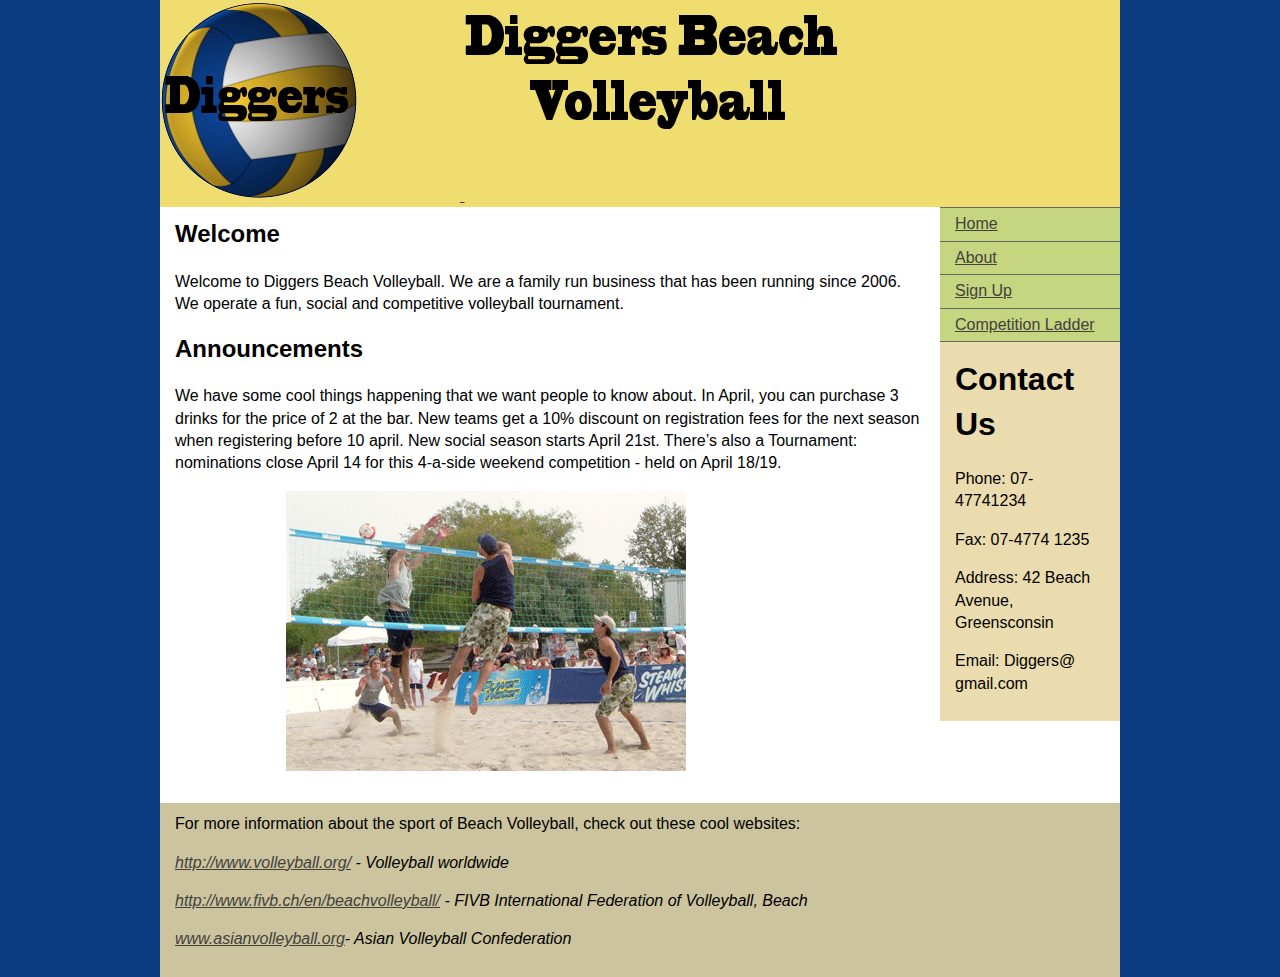
<file: index.html>
<!doctype html>
<html>
<head>
<meta charset="utf-8">
<title>Untitled Document</title>
<style type="text/css">
<!--
body {
	font: 100%/1.4 Verdana, Arial, Helvetica, sans-serif;
	background-color: #42413C;
	margin: 0;
	padding: 0;
	color: #000;
}
/* ~~ Element/tag selectors ~~ */
ul, ol, dl { /* Due to variations between browsers, it's best practices to zero padding and margin on lists. For consistency, you can either specify the amounts you want here, or on the list items (LI, DT, DD) they contain. Remember that what you do here will cascade to the .nav list unless you write a more specific selector. */
	padding: 0;
	margin: 0;
}
h1, h2, h3, h4, h5, h6, p {
	margin-top: 0;	 /* removing the top margin gets around an issue where margins can escape from their containing block. The remaining bottom margin will hold it away from any elements that follow. */
	padding-right: 15px;
	padding-left: 15px; /* adding the padding to the sides of the elements within the blocks, instead of the block elements themselves, gets rid of any box model math. A nested block with side padding can also be used as an alternate method. */
}
a img { /* this selector removes the default blue border displayed in some browsers around an image when it is surrounded by a link */
	border: none;
}
/* ~~ Styling for your site's links must remain in this order - including the group of selectors that create the hover effect. ~~ */
a:link {
	color: #42413C;
	text-decoration: underline; /* unless you style your links to look extremely unique, it's best to provide underlines for quick visual identification */
}
a:visited {
	color: #6E6C64;
	text-decoration: underline;
}
a:hover, a:active, a:focus { /* this group of selectors will give a keyboard navigator the same hover experience as the person using a mouse. */
	text-decoration: none;
}
/* ~~ This fixed width container surrounds all other blocks ~~ */
.container {
	width: 960px;
	background-color: #FFFFFF;
	margin: 0 auto; /* the auto value on the sides, coupled with the width, centers the layout */
}
/* ~~ The header is not given a width. It will extend the full width of your layout. ~~ */
header {
	background-color: #ADB96E;
}
/* ~~ These are the columns for the layout. ~~ 

1) Padding is only placed on the top and/or bottom of the block elements. The elements within these blocks have padding on their sides. This saves you from any "box model math". Keep in mind, if you add any side padding or border to the block itself, it will be added to the width you define to create the *total* width. You may also choose to remove the padding on the element in the block element and place a second block element within it with no width and the padding necessary for your design.

2) No margin has been given to the columns since they are all floated. If you must add margin, avoid placing it on the side you're floating toward (for example: a right margin on a block set to float right). Many times, padding can be used instead. For blocks where this rule must be broken, you should add a "display:inline" declaration to the block element's rule to tame a bug where some versions of Internet Explorer double the margin.

3) Since classes can be used multiple times in a document (and an element can also have multiple classes applied), the columns have been assigned class names instead of IDs. For example, two sidebar blocks could be stacked if necessary. These can very easily be changed to IDs if that's your preference, as long as you'll only be using them once per document.

4) If you prefer your nav on the left instead of the right, simply float these columns the opposite direction (all left instead of all right) and they'll render in reverse order. There's no need to move the blocks around in the HTML source.

*/
.sidebar1 {
	float: right;
	width: 180px;
	background-color: #EADCAE;
	padding-bottom: 10px;
}
.content {
	padding: 10px 0;
	width: 780px;
	float: right;
}

/* ~~ This grouped selector gives the lists in the .content area space ~~ */
.content ul, .content ol {
	padding: 0 15px 15px 40px; /* this padding mirrors the right padding in the headings and paragraph rule above. Padding was placed on the bottom for space between other elements on the lists and on the left to create the indention. These may be adjusted as you wish. */
}

/* ~~ The navigation list styles (can be removed if you choose to use a premade flyout menu like Spry) ~~ */
nav ul{
	list-style: none; /* this removes the list marker */
	border-top: 1px solid #666; /* this creates the top border for the links - all others are placed using a bottom border on the LI */
	margin-bottom: 15px; /* this creates the space between the navigation on the content below */
}
nav li {
	border-bottom: 1px solid #666; /* this creates the button separation */
}
nav a, nav a:visited { /* grouping these selectors makes sure that your links retain their button look even after being visited */
	padding: 5px 5px 5px 15px;
	display: block; /* this gives the link block properties causing it to fill the whole LI containing it. This causes the entire area to react to a mouse click. */
	width: 160px;  /*this width makes the entire button clickable for IE6. If you don't need to support IE6, it can be removed. Calculate the proper width by subtracting the padding on this link from the width of your sidebar container. */
	text-decoration: none;
	background-color: #C6D580;
}
nav a:hover, nav a:active, nav a:focus { /* this changes the background and text color for both mouse and keyboard navigators */
	background-color: #ADB96E;
	color: #FFF;
}

/* ~~ The footer ~~ */
footer {
	padding: 10px 0;
	background-color: #CCC49F;
	position: relative;/* this gives IE6 hasLayout to properly clear */
	clear: both; /* this clear property forces the .container to understand where the columns end and contain them */
}

/*HTML 5 support - Sets new HTML 5 tags to display:block so browsers know how to render the tags properly. */
header, section, footer, aside, article, figure {
	display: block;
}
-->
</style>
<link href="wow.css" rel="stylesheet" type="text/css">
<!--[if lt IE 9]>
<script src="http://html5shiv.googlecode.com/svn/trunk/html5.js"></script>
<![endif]--></head>

<body>

<div class="container">
  <header>
    <a href="#"><img src="logo.fw.png" width="300" height="201" alt=""/> <img src="logo3.png" width="374" height="191" alt=""/></a>
  </header>
  <div class="sidebar1">
  <nav>
    <ul>
      <li><a href="index.html">Home</a>
      <li><a href="about.html">About</a>
      <li><a href="signup.html">Sign Up</a>
      <li><a href="schedule.html">Competition Ladder</a>
    </ul>
    </nav>
    <aside>
    <h1> Contact Us </h1>
    <p>Phone: 07- 47741234 </p>
    <p>Fax: 07-4774 1235 </p>
      <p>Address: 42 Beach Avenue, Greensconsin</p>
      <p> Email: Diggers@ gmail.com </p>    </aside>
  <!-- end .sidebar1 --></div>
  <article class="content">
    <section>
     <h2>Welcome</h2>
      <p>Welcome to Diggers Beach Volleyball. We are a family run business that has been running since 2006. We operate a fun, social and competitive volleyball tournament.</p>
    </section>
    <section>
      <h2>Announcements</h2>
      <p>We have some cool things happening that we want people to know about. In April, you can purchase 3 drinks for the price of 2 at the bar.
New teams get a 10% discount on registration fees for the next season when registering before 10 april. New social season starts April 21st.
There’s also a Tournament: nominations close April 14 for this 4-a-side weekend competition - held on April 18/19. 
</p>
    </section>
    <section>
<p>&nbsp; &nbsp; &nbsp; &nbsp; &nbsp; &nbsp; &nbsp; &nbsp; &nbsp; &nbsp; &nbsp; &nbsp; &nbsp;<img src="spike.png" width="400" height="280"></p>
    </section>
    <section> </section>
    <!-- end .content --></article>
  <footer>
    <p>For more information about the sport of Beach Volleyball, check out these cool websites:</p>
    <address>
     <p> <a href="http://www.volleyball.org/">http://www.volleyball.org/</a> - Volleyball worldwide </p>
<p> <a href="http://www.fivb.ch/en/beachvolleyball/">http://www.fivb.ch/en/beachvolleyball/</a> - FIVB International Federation of Volleyball, Beach </p>
<p><a href="http://www.asianvolleyball.org">www.asianvolleyball.org</a>- Asian Volleyball Confederation</p>
    </address>
  </footer>
<!-- end .container --></div>
</body>
</html>
</file>
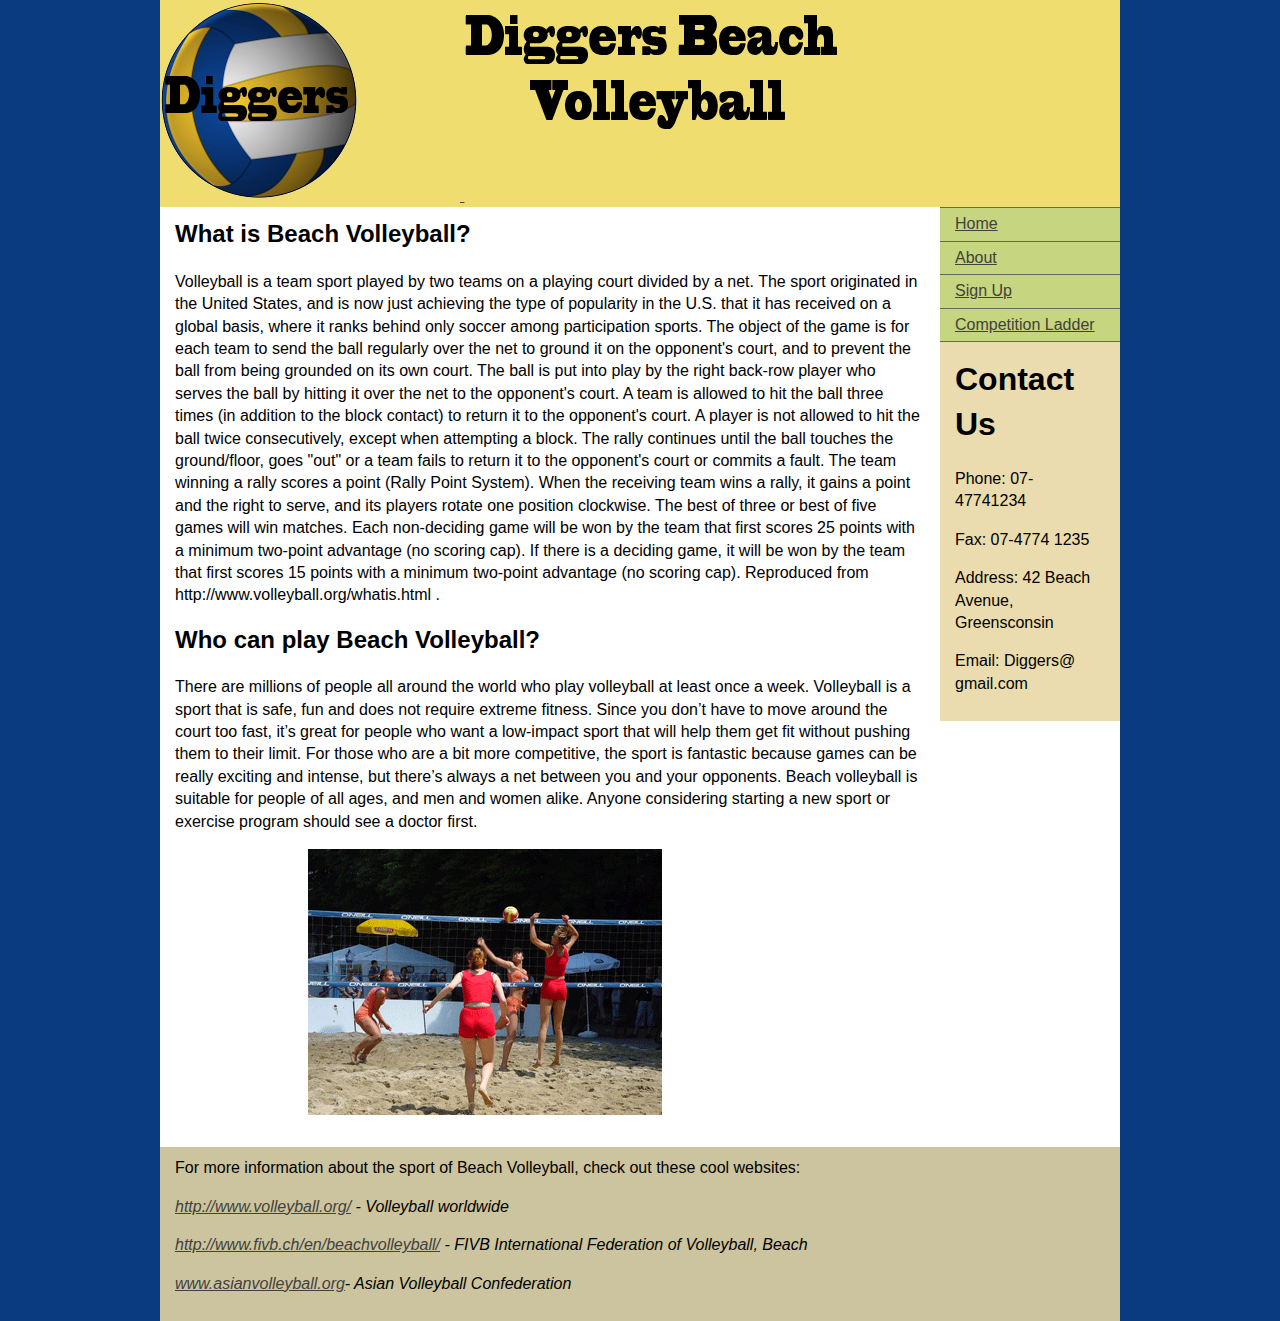
<file: about.html>
<!doctype html>
<html>
<head>
<meta charset="utf-8">
<title>Untitled Document</title>
<style type="text/css">
<!--
body {
	font: 100%/1.4 Verdana, Arial, Helvetica, sans-serif;
	background-color: #42413C;
	margin: 0;
	padding: 0;
	color: #000;
}
/* ~~ Element/tag selectors ~~ */
ul, ol, dl { /* Due to variations between browsers, it's best practices to zero padding and margin on lists. For consistency, you can either specify the amounts you want here, or on the list items (LI, DT, DD) they contain. Remember that what you do here will cascade to the .nav list unless you write a more specific selector. */
	padding: 0;
	margin: 0;
}
h1, h2, h3, h4, h5, h6, p {
	margin-top: 0;	 /* removing the top margin gets around an issue where margins can escape from their containing block. The remaining bottom margin will hold it away from any elements that follow. */
	padding-right: 15px;
	padding-left: 15px; /* adding the padding to the sides of the elements within the blocks, instead of the block elements themselves, gets rid of any box model math. A nested block with side padding can also be used as an alternate method. */
}
a img { /* this selector removes the default blue border displayed in some browsers around an image when it is surrounded by a link */
	border: none;
}
/* ~~ Styling for your site's links must remain in this order - including the group of selectors that create the hover effect. ~~ */
a:link {
	color: #42413C;
	text-decoration: underline; /* unless you style your links to look extremely unique, it's best to provide underlines for quick visual identification */
}
a:visited {
	color: #6E6C64;
	text-decoration: underline;
}
a:hover, a:active, a:focus { /* this group of selectors will give a keyboard navigator the same hover experience as the person using a mouse. */
	text-decoration: none;
}
/* ~~ This fixed width container surrounds all other blocks ~~ */
.container {
	width: 960px;
	background-color: #FFFFFF;
	margin: 0 auto; /* the auto value on the sides, coupled with the width, centers the layout */
}
/* ~~ The header is not given a width. It will extend the full width of your layout. ~~ */
header {
	background-color: #ADB96E;
}
/* ~~ These are the columns for the layout. ~~ 

1) Padding is only placed on the top and/or bottom of the block elements. The elements within these blocks have padding on their sides. This saves you from any "box model math". Keep in mind, if you add any side padding or border to the block itself, it will be added to the width you define to create the *total* width. You may also choose to remove the padding on the element in the block element and place a second block element within it with no width and the padding necessary for your design.

2) No margin has been given to the columns since they are all floated. If you must add margin, avoid placing it on the side you're floating toward (for example: a right margin on a block set to float right). Many times, padding can be used instead. For blocks where this rule must be broken, you should add a "display:inline" declaration to the block element's rule to tame a bug where some versions of Internet Explorer double the margin.

3) Since classes can be used multiple times in a document (and an element can also have multiple classes applied), the columns have been assigned class names instead of IDs. For example, two sidebar blocks could be stacked if necessary. These can very easily be changed to IDs if that's your preference, as long as you'll only be using them once per document.

4) If you prefer your nav on the left instead of the right, simply float these columns the opposite direction (all left instead of all right) and they'll render in reverse order. There's no need to move the blocks around in the HTML source.

*/
.sidebar1 {
	float: right;
	width: 180px;
	background-color: #EADCAE;
	padding-bottom: 10px;
}
.content {
	padding: 10px 0;
	width: 780px;
	float: right;
}

/* ~~ This grouped selector gives the lists in the .content area space ~~ */
.content ul, .content ol {
	padding: 0 15px 15px 40px; /* this padding mirrors the right padding in the headings and paragraph rule above. Padding was placed on the bottom for space between other elements on the lists and on the left to create the indention. These may be adjusted as you wish. */
}

/* ~~ The navigation list styles (can be removed if you choose to use a premade flyout menu like Spry) ~~ */
nav ul{
	list-style: none; /* this removes the list marker */
	border-top: 1px solid #666; /* this creates the top border for the links - all others are placed using a bottom border on the LI */
	margin-bottom: 15px; /* this creates the space between the navigation on the content below */
}
nav li {
	border-bottom: 1px solid #666; /* this creates the button separation */
}
nav a, nav a:visited { /* grouping these selectors makes sure that your links retain their button look even after being visited */
	padding: 5px 5px 5px 15px;
	display: block; /* this gives the link block properties causing it to fill the whole LI containing it. This causes the entire area to react to a mouse click. */
	width: 160px;  /*this width makes the entire button clickable for IE6. If you don't need to support IE6, it can be removed. Calculate the proper width by subtracting the padding on this link from the width of your sidebar container. */
	text-decoration: none;
	background-color: #C6D580;
}
nav a:hover, nav a:active, nav a:focus { /* this changes the background and text color for both mouse and keyboard navigators */
	background-color: #ADB96E;
	color: #FFF;
}

/* ~~ The footer ~~ */
footer {
	padding: 10px 0;
	background-color: #CCC49F;
	position: relative;/* this gives IE6 hasLayout to properly clear */
	clear: both; /* this clear property forces the .container to understand where the columns end and contain them */
}

/*HTML 5 support - Sets new HTML 5 tags to display:block so browsers know how to render the tags properly. */
header, section, footer, aside, article, figure {
	display: block;
}
-->
</style>
<link href="wow.css" rel="stylesheet" type="text/css">
<!--[if lt IE 9]>
<script src="http://html5shiv.googlecode.com/svn/trunk/html5.js"></script>
<![endif]--></head>

<body>

<div class="container">
  <header>
    <a href="#"><img src="logo.fw.png" width="300" height="201" alt=""/> <img src="logo3.png" width="374" height="191" alt=""/></a>
  </header>
  <div class="sidebar1">
  <nav>
    <ul>
      <li><a href="index.html">Home</a>
      <li><a href="about.html">About</a>
      <li><a href="signup.html">Sign Up</a>
      <li><a href="schedule.html">Competition Ladder</a>
    </ul>
    </nav>
    <aside>
    <h1> Contact Us </h1>
    <p>Phone: 07- 47741234 </p>
    <p>Fax: 07-4774 1235 </p>
      <p>Address: 42 Beach Avenue, Greensconsin</p>
      <p> Email: Diggers@ gmail.com </p>    </aside>
  <!-- end .sidebar1 --></div>
  <article class="content">
    <section>
      <h2>What is Beach Volleyball?</h2>
      <p>Volleyball is a team sport played by two teams on a playing court divided by a net. 
The sport originated in the United States, and is now just achieving the type of popularity in the U.S. that it has received on a global basis, where it ranks behind only soccer among participation sports. 
The object of the game is for each team to send the ball regularly over the net to ground it on the opponent's court, and to prevent the ball from being grounded on its own court. The ball is put into play by the right back-row player who serves the ball by hitting it over the net to the opponent's court. A team is allowed to hit the ball three times (in addition to the block contact) to return it to the opponent's court. A player is not allowed to hit the ball twice consecutively, except when attempting a block. The rally continues until the ball touches the ground/floor, goes "out" or a team fails to return it to the opponent's court or commits a fault. The team winning a rally scores a point (Rally Point System). When the receiving team wins a rally, it gains a point and the right to serve, and its players rotate one position clockwise. The best of three or best of five games will win matches. Each non-deciding game will be won by the team that first scores 25 points with a minimum two-point advantage (no scoring cap). If there is a deciding game, it will be won by the team that first scores 15 points with a minimum two-point advantage (no scoring cap). 
Reproduced from http://www.volleyball.org/whatis.html .</p>
    </section>
    <section>
      <h2>Who can play Beach Volleyball?</h2>
      <p>There are millions of people all around the world who play volleyball at least once a week. Volleyball is a sport that is safe, fun and does not require extreme fitness. Since you don’t have to move around the court too fast, it’s great for people who want a low-impact sport that will help them get fit without pushing them to their limit. For those who are a bit more competitive, the sport is fantastic because games can be really exciting and intense, but there’s always a net between you and your opponents. Beach volleyball is suitable for people of all ages, and men and women alike. Anyone considering starting a new sport or exercise program should see a doctor first. </p>
    </section>
    <section>
<p>&nbsp; &nbsp; &nbsp; &nbsp; &nbsp; &nbsp; &nbsp; &nbsp; &nbsp; &nbsp; &nbsp; &nbsp; &nbsp; &nbsp; &nbsp;&nbsp;<img src="girls_game.png" width="354" height="266"></p>
    </section>
    <section> </section>
    <!-- end .content --></article>
<footer>
    <p>For more information about the sport of Beach Volleyball, check out these cool websites:</p>
    <address>
     <p> <a href="http://www.volleyball.org/">http://www.volleyball.org/</a> - Volleyball worldwide </p>
<p> <a href="http://www.fivb.ch/en/beachvolleyball/">http://www.fivb.ch/en/beachvolleyball/</a> - FIVB International Federation of Volleyball, Beach </p>
<p> <a href="http://www.asianvolleyball.org">www.asianvolleyball.org</a>- Asian Volleyball Confederation<br>
</p>
    </address>
  </footer>
<!-- end .container --></div>
</body>
</html>
</file>
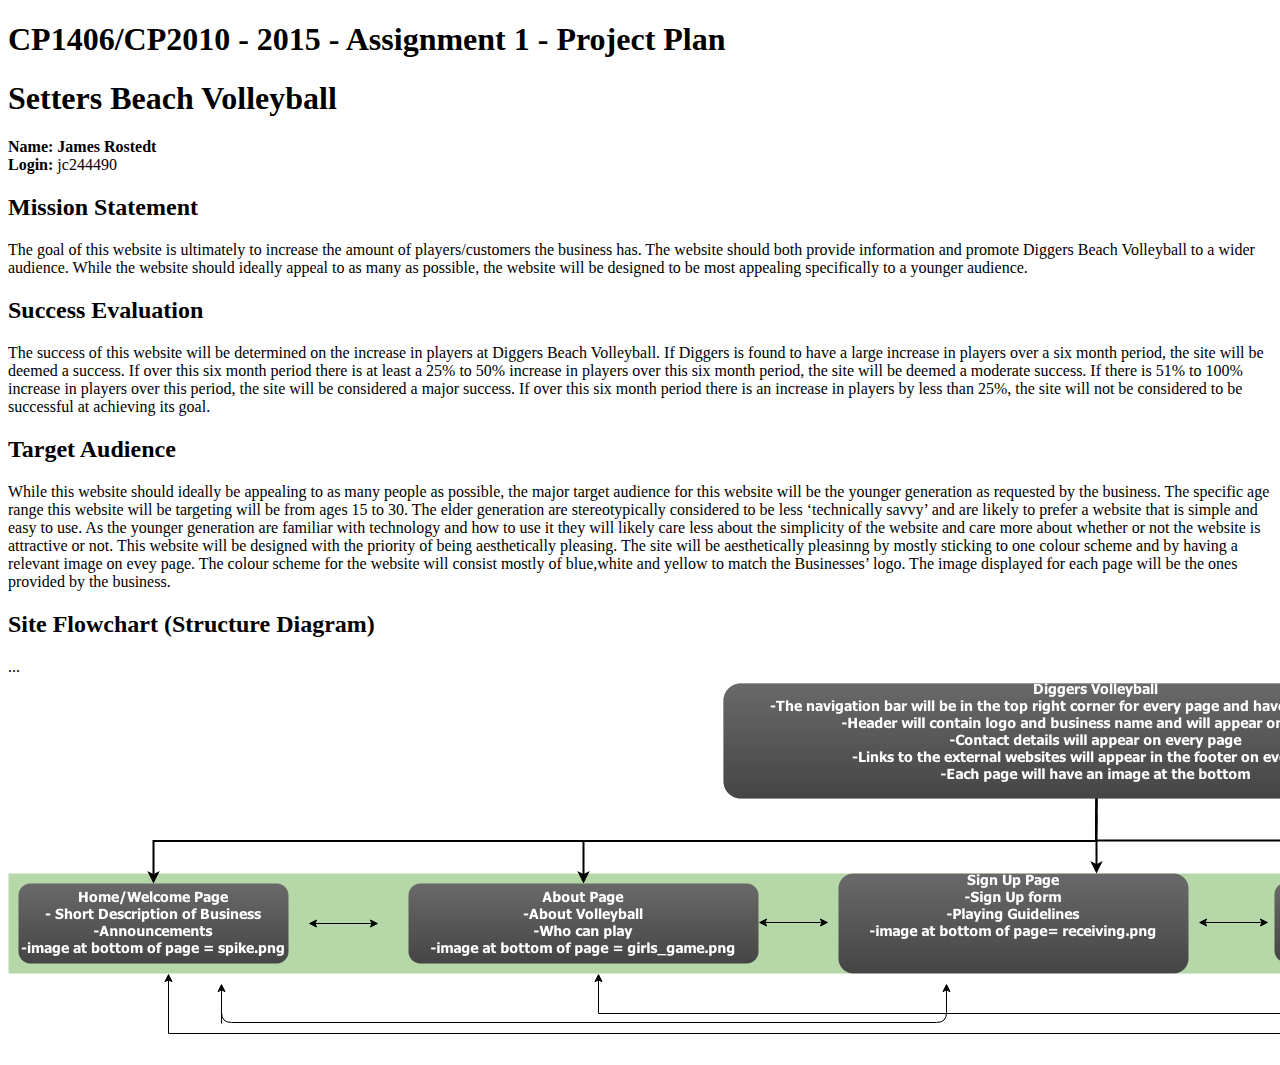
<file: plan.html>
<!doctype html>
<html>
<head>
<title>A1 Project Plan for Student Name</title>
<meta http-equiv="Content-Type" content="text/html; charset=iso-8859-1"></head>

<body>
  <h1>CP1406/CP2010 - 2015 - Assignment 1 - Project Plan</h1>
  <h1> Setters Beach Volleyball</h1>
  <p><strong>Name: James Rostedt</strong><br>
    <strong>Login:</strong> jc244490</p>
  <h2>Mission Statement</h2>
<p>The goal of this website is ultimately to increase the amount of players/customers the business has. The website should both provide information and promote Diggers Beach Volleyball to a wider audience. While the website should ideally appeal to as many as possible, the website will be designed to be most appealing specifically to a younger audience. <br>
</p>
<h2>Success Evaluation</h2>
<p>The success of this website will be determined on the increase in players at Diggers Beach Volleyball. If Diggers is found to have a large increase in players over a six month period, the site will be deemed a success. If over this six month period there is at least a 25% to 50% increase in players over this six month period, the site will be deemed a moderate success. If there is 51% to 100% increase in players over this period, the site will be considered a major success. If over this six month period there is an increase in players by less than 25%, the site will not be considered to be successful at achieving its goal. </p>
<h2>Target Audience</h2>
<p>While this website should ideally be appealing to as many people as possible, the major target audience for this website will be the younger generation as requested by the business. The specific age range this website will be targeting will be from ages 15 to 30. The elder generation are stereotypically considered to be less �technically savvy� and are likely to prefer a website that is simple and easy to use. As the younger generation are familiar with technology and how to use it they will likely care less about the simplicity of the website and care more about whether or not the website is attractive or not. This website will be designed with the priority of being aesthetically pleasing. The site will be aesthetically pleasinng by mostly sticking to one colour scheme and by having a relevant image on evey page. The colour scheme for the website will consist mostly of blue,white and yellow to match the Businesses� logo. The image displayed for each page will be the ones provided by the business.</p>
<h2>Site Flowchart (Structure Diagram)</h2>
<p> ... <img src="Site Flowchart .png" width="1692" height="369" alt=""/> <br>
</p>
</body>
</html>
</file>
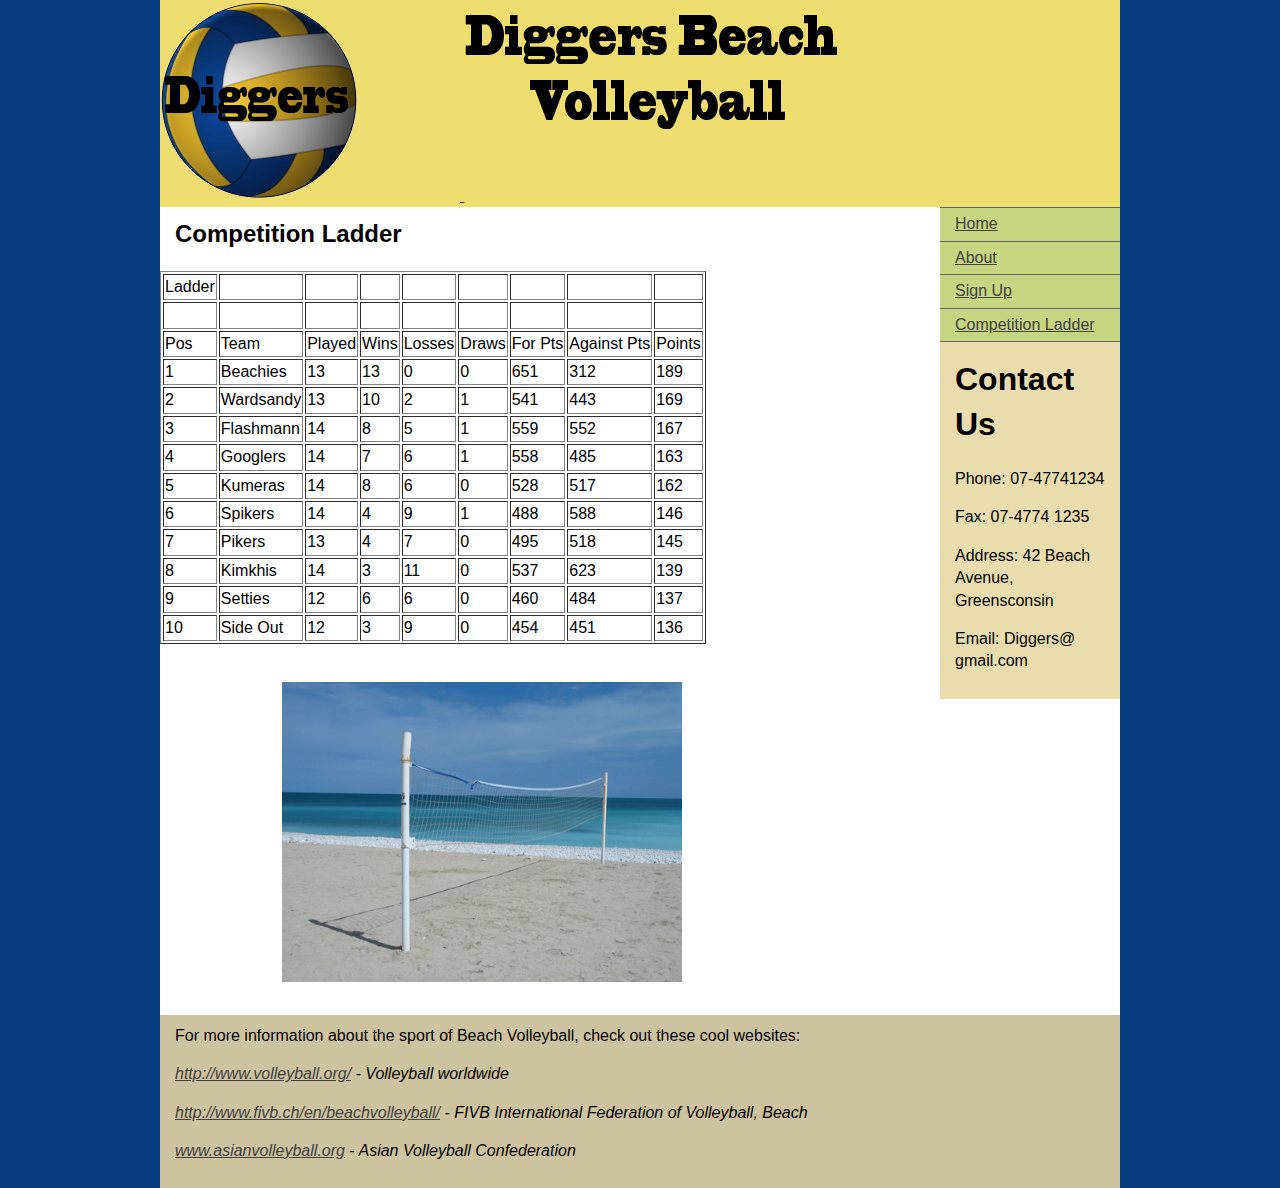
<file: schedule.html>
<!doctype html>
<html>
<head>
<meta charset="utf-8">
<title>Untitled Document</title>
<style type="text/css">
<!--
body {
	font: 100%/1.4 Verdana, Arial, Helvetica, sans-serif;
	background-color: #42413C;
	margin: 0;
	padding: 0;
	color: #000;
}
/* ~~ Element/tag selectors ~~ */
ul, ol, dl { /* Due to variations between browsers, it's best practices to zero padding and margin on lists. For consistency, you can either specify the amounts you want here, or on the list items (LI, DT, DD) they contain. Remember that what you do here will cascade to the .nav list unless you write a more specific selector. */
	padding: 0;
	margin: 0;
}
h1, h2, h3, h4, h5, h6, p {
	margin-top: 0;	 /* removing the top margin gets around an issue where margins can escape from their containing block. The remaining bottom margin will hold it away from any elements that follow. */
	padding-right: 15px;
	padding-left: 15px; /* adding the padding to the sides of the elements within the blocks, instead of the block elements themselves, gets rid of any box model math. A nested block with side padding can also be used as an alternate method. */
}
a img { /* this selector removes the default blue border displayed in some browsers around an image when it is surrounded by a link */
	border: none;
}
/* ~~ Styling for your site's links must remain in this order - including the group of selectors that create the hover effect. ~~ */
a:link {
	color: #42413C;
	text-decoration: underline; /* unless you style your links to look extremely unique, it's best to provide underlines for quick visual identification */
}
a:visited {
	color: #6E6C64;
	text-decoration: underline;
}
a:hover, a:active, a:focus { /* this group of selectors will give a keyboard navigator the same hover experience as the person using a mouse. */
	text-decoration: none;
}
/* ~~ This fixed width container surrounds all other blocks ~~ */
.container {
	width: 960px;
	background-color: #FFFFFF;
	margin: 0 auto; /* the auto value on the sides, coupled with the width, centers the layout */
}
/* ~~ The header is not given a width. It will extend the full width of your layout. ~~ */
header {
	background-color: #ADB96E;
}
/* ~~ These are the columns for the layout. ~~ 

1) Padding is only placed on the top and/or bottom of the block elements. The elements within these blocks have padding on their sides. This saves you from any "box model math". Keep in mind, if you add any side padding or border to the block itself, it will be added to the width you define to create the *total* width. You may also choose to remove the padding on the element in the block element and place a second block element within it with no width and the padding necessary for your design.

2) No margin has been given to the columns since they are all floated. If you must add margin, avoid placing it on the side you're floating toward (for example: a right margin on a block set to float right). Many times, padding can be used instead. For blocks where this rule must be broken, you should add a "display:inline" declaration to the block element's rule to tame a bug where some versions of Internet Explorer double the margin.

3) Since classes can be used multiple times in a document (and an element can also have multiple classes applied), the columns have been assigned class names instead of IDs. For example, two sidebar blocks could be stacked if necessary. These can very easily be changed to IDs if that's your preference, as long as you'll only be using them once per document.

4) If you prefer your nav on the left instead of the right, simply float these columns the opposite direction (all left instead of all right) and they'll render in reverse order. There's no need to move the blocks around in the HTML source.

*/
.sidebar1 {
	float: right;
	width: 180px;
	background-color: #EADCAE;
	padding-bottom: 10px;
}
.content {
	padding: 10px 0;
	width: 780px;
	float: right;
}

/* ~~ This grouped selector gives the lists in the .content area space ~~ */
.content ul, .content ol {
	padding: 0 15px 15px 40px; /* this padding mirrors the right padding in the headings and paragraph rule above. Padding was placed on the bottom for space between other elements on the lists and on the left to create the indention. These may be adjusted as you wish. */
}

/* ~~ The navigation list styles (can be removed if you choose to use a premade flyout menu like Spry) ~~ */
nav ul{
	list-style: none; /* this removes the list marker */
	border-top: 1px solid #666; /* this creates the top border for the links - all others are placed using a bottom border on the LI */
	margin-bottom: 15px; /* this creates the space between the navigation on the content below */
}
nav li {
	border-bottom: 1px solid #666; /* this creates the button separation */
}
nav a, nav a:visited { /* grouping these selectors makes sure that your links retain their button look even after being visited */
	padding: 5px 5px 5px 15px;
	display: block; /* this gives the link block properties causing it to fill the whole LI containing it. This causes the entire area to react to a mouse click. */
	width: 160px;  /*this width makes the entire button clickable for IE6. If you don't need to support IE6, it can be removed. Calculate the proper width by subtracting the padding on this link from the width of your sidebar container. */
	text-decoration: none;
	background-color: #C6D580;
}
nav a:hover, nav a:active, nav a:focus { /* this changes the background and text color for both mouse and keyboard navigators */
	background-color: #ADB96E;
	color: #FFF;
}

/* ~~ The footer ~~ */
footer {
	padding: 10px 0;
	background-color: #CCC49F;
	position: relative;/* this gives IE6 hasLayout to properly clear */
	clear: both; /* this clear property forces the .container to understand where the columns end and contain them */
}

/*HTML 5 support - Sets new HTML 5 tags to display:block so browsers know how to render the tags properly. */
header, section, footer, aside, article, figure {
	display: block;
}
-->
</style>
<link href="wow.css" rel="stylesheet" type="text/css">
<!--[if lt IE 9]>
<script src="http://html5shiv.googlecode.com/svn/trunk/html5.js"></script>
<![endif]--></head>

<body>

<div class="container">
  <header>
    <a href="#"><img src="logo.fw.png" width="300" height="201" alt=""/> <img src="logo3.png" width="374" height="191" alt=""/></a>
  </header>
  <div class="sidebar1">
  <nav>
    <ul>
      <li><a href="index.html">Home</a>
      <li><a href="about.html">About</a>
      <li><a href="signup.html">Sign Up</a>
      <li><a href="schedule.html">Competition Ladder</a>
    </ul>
    </nav>
    <aside>
    <h1> Contact Us </h1>
    <p>Phone: 07-47741234 </p>
    <p>Fax: 07-4774 1235 </p>
      <p>Address: 42 Beach Avenue, Greensconsin</p>
    <p> Email: Diggers@ gmail.com </p>    </aside>
  <!-- end .sidebar1 --></div>
  <article class="content">
    <section> </section>
    <section>
      <h2>Competition Ladder</h2>
      <table border="1">
        <tr>
          <td>Ladder</td>
          <td>&nbsp;</td>
          <td>&nbsp;</td>
          <td>&nbsp;</td>
          <td>&nbsp;</td>
          <td>&nbsp;</td>
          <td>&nbsp;</td>
          <td>&nbsp;</td>
          <td>&nbsp;</td>
        </tr>
        <tr>
          <td>&nbsp;</td>
          <td>&nbsp;</td>
          <td>&nbsp;</td>
          <td>&nbsp;</td>
          <td>&nbsp;</td>
          <td>&nbsp;</td>
          <td>&nbsp;</td>
          <td>&nbsp;</td>
          <td>&nbsp;</td>
        </tr>
        <tr>
          <td>Pos</td>
          <td>Team</td>
          <td>Played</td>
          <td>Wins</td>
          <td>Losses</td>
          <td>Draws</td>
          <td>For Pts</td>
          <td>Against Pts</td>
          <td>Points</td>
        </tr>
        <tr>
          <td>1</td>
          <td>Beachies</td>
          <td>13</td>
          <td>13</td>
          <td>0</td>
          <td>0</td>
          <td>651</td>
          <td>312</td>
          <td>189</td>
        </tr>
        <tr>
          <td>2</td>
          <td>Wardsandy</td>
          <td>13</td>
          <td>10</td>
          <td>2</td>
          <td>1</td>
          <td>541</td>
          <td>443</td>
          <td>169</td>
        </tr>
        <tr>
          <td>3</td>
          <td>Flashmann</td>
          <td>14</td>
          <td>8</td>
          <td>5</td>
          <td>1</td>
          <td>559</td>
          <td>552</td>
          <td>167</td>
        </tr>
        <tr>
          <td>4</td>
          <td>Googlers</td>
          <td>14</td>
          <td>7</td>
          <td>6</td>
          <td>1</td>
          <td>558</td>
          <td>485</td>
          <td>163</td>
        </tr>
        <tr>
          <td>5</td>
          <td>Kumeras</td>
          <td>14</td>
          <td>8</td>
          <td>6</td>
          <td>0</td>
          <td>528</td>
          <td>517</td>
          <td>162</td>
        </tr>
        <tr>
          <td>6</td>
          <td>Spikers</td>
          <td>14</td>
          <td>4</td>
          <td>9</td>
          <td>1</td>
          <td>488</td>
          <td>588</td>
          <td>146</td>
        </tr>
        <tr>
          <td>7</td>
          <td>Pikers</td>
          <td>13</td>
          <td>4</td>
          <td>7</td>
          <td>0</td>
          <td>495</td>
          <td>518</td>
          <td>145</td>
        </tr>
        <tr>
          <td>8</td>
          <td>Kimkhis</td>
          <td>14</td>
          <td>3</td>
          <td>11</td>
          <td>0</td>
          <td>537</td>
          <td>623</td>
          <td>139</td>
        </tr>
        <tr>
          <td>9</td>
          <td>Setties</td>
          <td>12</td>
          <td>6</td>
          <td>6</td>
          <td>0</td>
          <td>460</td>
          <td>484</td>
          <td>137</td>
        </tr>
        <tr>
          <td>10</td>
          <td>Side Out</td>
          <td>12</td>
          <td>3</td>
          <td>9</td>
          <td>0</td>
          <td>454</td>
          <td>451</td>
          <td>136</td>
        </tr>
      </table>
</section>
    <section>
<p>&nbsp;</p>
<p> &nbsp; &nbsp; &nbsp; &nbsp; &nbsp; &nbsp; &nbsp; &nbsp; &nbsp; &nbsp; &nbsp; &nbsp; <img src="beachNet2.png" width="400" height="300"></p>
    </section>
    <section> </section>
    <!-- end .content --></article>
  <footer>
    <p>For more information about the sport of Beach Volleyball, check out these cool websites:</p>
    <address>
     <p> <a href="http://www.volleyball.org/">http://www.volleyball.org/</a> - Volleyball worldwide </p>
<p> <a href="http://www.fivb.ch/en/beachvolleyball/">http://www.fivb.ch/en/beachvolleyball/</a> - FIVB International Federation of Volleyball, Beach </p>
<p> <a href="http://www.asianvolleyball.org">www.asianvolleyball.org</a> - Asian Volleyball Confederation<br>
</p>
    </address>
  </footer>
<!-- end .container --></div>
</body>
</html>
</file>
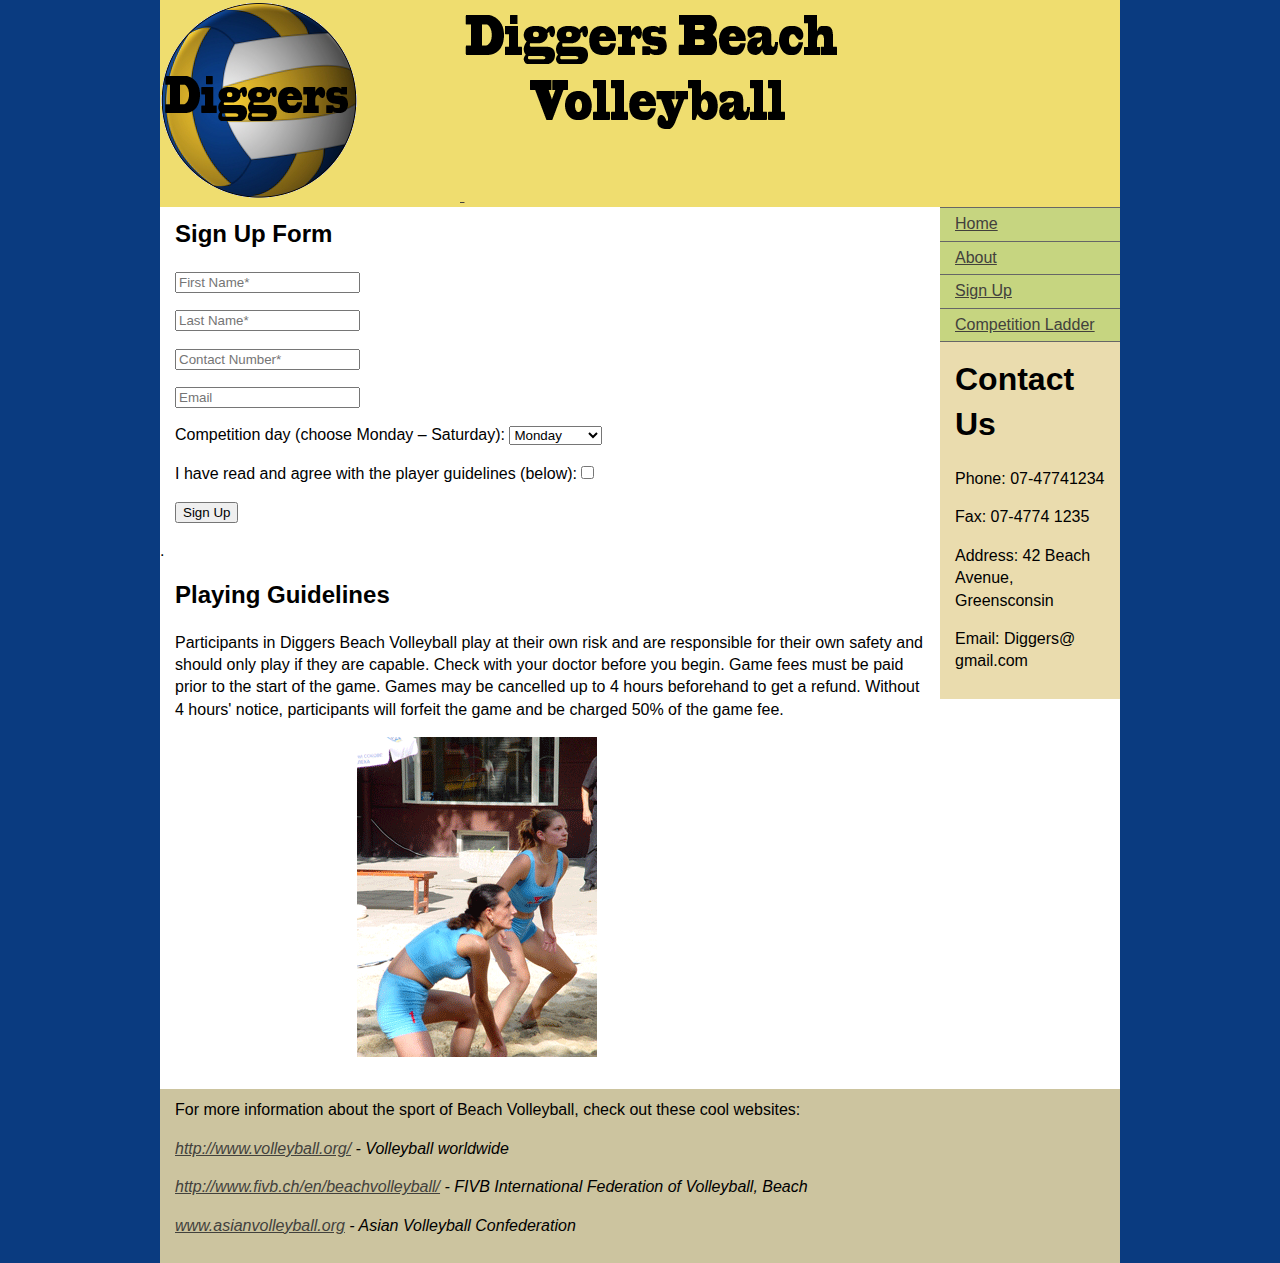
<file: signup.html>
<!doctype html>
<html>
<head>
<meta charset="utf-8">
<title>Untitled Document</title>
<style type="text/css">
<!--
body {
	font: 100%/1.4 Verdana, Arial, Helvetica, sans-serif;
	background-color: #42413C;
	margin: 0;
	padding: 0;
	color: #000;
}
/* ~~ Element/tag selectors ~~ */
ul, ol, dl { /* Due to variations between browsers, it's best practices to zero padding and margin on lists. For consistency, you can either specify the amounts you want here, or on the list items (LI, DT, DD) they contain. Remember that what you do here will cascade to the .nav list unless you write a more specific selector. */
	padding: 0;
	margin: 0;
}
h1, h2, h3, h4, h5, h6, p {
	margin-top: 0;	 /* removing the top margin gets around an issue where margins can escape from their containing block. The remaining bottom margin will hold it away from any elements that follow. */
	padding-right: 15px;
	padding-left: 15px; /* adding the padding to the sides of the elements within the blocks, instead of the block elements themselves, gets rid of any box model math. A nested block with side padding can also be used as an alternate method. */
}
a img { /* this selector removes the default blue border displayed in some browsers around an image when it is surrounded by a link */
	border: none;
}
/* ~~ Styling for your site's links must remain in this order - including the group of selectors that create the hover effect. ~~ */
a:link {
	color: #42413C;
	text-decoration: underline; /* unless you style your links to look extremely unique, it's best to provide underlines for quick visual identification */
}
a:visited {
	color: #6E6C64;
	text-decoration: underline;
}
a:hover, a:active, a:focus { /* this group of selectors will give a keyboard navigator the same hover experience as the person using a mouse. */
	text-decoration: none;
}
/* ~~ This fixed width container surrounds all other blocks ~~ */
.container {
	width: 960px;
	background-color: #FFFFFF;
	margin: 0 auto; /* the auto value on the sides, coupled with the width, centers the layout */
}
/* ~~ The header is not given a width. It will extend the full width of your layout. ~~ */
header {
	background-color: #ADB96E;
}
/* ~~ These are the columns for the layout. ~~ 

1) Padding is only placed on the top and/or bottom of the block elements. The elements within these blocks have padding on their sides. This saves you from any "box model math". Keep in mind, if you add any side padding or border to the block itself, it will be added to the width you define to create the *total* width. You may also choose to remove the padding on the element in the block element and place a second block element within it with no width and the padding necessary for your design.

2) No margin has been given to the columns since they are all floated. If you must add margin, avoid placing it on the side you're floating toward (for example: a right margin on a block set to float right). Many times, padding can be used instead. For blocks where this rule must be broken, you should add a "display:inline" declaration to the block element's rule to tame a bug where some versions of Internet Explorer double the margin.

3) Since classes can be used multiple times in a document (and an element can also have multiple classes applied), the columns have been assigned class names instead of IDs. For example, two sidebar blocks could be stacked if necessary. These can very easily be changed to IDs if that's your preference, as long as you'll only be using them once per document.

4) If you prefer your nav on the left instead of the right, simply float these columns the opposite direction (all left instead of all right) and they'll render in reverse order. There's no need to move the blocks around in the HTML source.

*/
.sidebar1 {
	float: right;
	width: 180px;
	background-color: #EADCAE;
	padding-bottom: 10px;
}
.content {
	padding: 10px 0;
	width: 780px;
	float: right;
}

/* ~~ This grouped selector gives the lists in the .content area space ~~ */
.content ul, .content ol {
	padding: 0 15px 15px 40px; /* this padding mirrors the right padding in the headings and paragraph rule above. Padding was placed on the bottom for space between other elements on the lists and on the left to create the indention. These may be adjusted as you wish. */
}

/* ~~ The navigation list styles (can be removed if you choose to use a premade flyout menu like Spry) ~~ */
nav ul{
	list-style: none; /* this removes the list marker */
	border-top: 1px solid #666; /* this creates the top border for the links - all others are placed using a bottom border on the LI */
	margin-bottom: 15px; /* this creates the space between the navigation on the content below */
}
nav li {
	border-bottom: 1px solid #666; /* this creates the button separation */
}
nav a, nav a:visited { /* grouping these selectors makes sure that your links retain their button look even after being visited */
	padding: 5px 5px 5px 15px;
	display: block; /* this gives the link block properties causing it to fill the whole LI containing it. This causes the entire area to react to a mouse click. */
	width: 160px;  /*this width makes the entire button clickable for IE6. If you don't need to support IE6, it can be removed. Calculate the proper width by subtracting the padding on this link from the width of your sidebar container. */
	text-decoration: none;
	background-color: #C6D580;
}
nav a:hover, nav a:active, nav a:focus { /* this changes the background and text color for both mouse and keyboard navigators */
	background-color: #ADB96E;
	color: #FFF;
}

/* ~~ The footer ~~ */
footer {
	padding: 10px 0;
	background-color: #CCC49F;
	position: relative;/* this gives IE6 hasLayout to properly clear */
	clear: both; /* this clear property forces the .container to understand where the columns end and contain them */
}

/*HTML 5 support - Sets new HTML 5 tags to display:block so browsers know how to render the tags properly. */
header, section, footer, aside, article, figure {
	display: block;
}
-->
</style>
<link href="wow.css" rel="stylesheet" type="text/css">
<!--[if lt IE 9]>
<script src="http://html5shiv.googlecode.com/svn/trunk/html5.js"></script>
<![endif]--></head>

<body>

<div class="container">
  <header>
    <a href="#"><img src="logo.fw.png" width="300" height="201" alt=""/> <img src="logo3.png" width="374" height="191" alt=""/></a>
  </header>
  <div class="sidebar1">
  <nav>
    <ul>
      <li><a href="index.html">Home</a>
      <li><a href="about.html">About</a>
      <li><a href="signup.html">Sign Up</a>
      <li><a href="schedule.html">Competition Ladder</a>
    </ul>
    </nav>
    <aside>
    <h1> Contact Us </h1>
    <p>Phone: 07-47741234 </p>
    <p>Fax: 07-4774 1235 </p>
      <p>Address: 42 Beach Avenue, Greensconsin</p>
      <p> Email: Diggers@ gmail.com </p>    </aside>
  <!-- end .sidebar1 --></div>
  <article class="content">
    <section>
      <h2>Sign Up Form</h2>
      <p><form class="subscribeForm" name="Subscription Form" method="post" action="mailto:jarrott@adobe.com" enctype="text/plain">

	<p><input id="fname" type="text" placeholder="First Name*" Name="First Name" required></p>
    <p><input id="lname" type="text" placeholder="Last Name*" name="Last Name" required></p>
    <p><input type="text" placeholder="Contact Number*" name="Contact Number" required></p>
	<p><input id="email" type="email" placeholder="Email" name="Email" required></p>
    <p><label>Competition day (choose Monday – Saturday):</label> <form><select><option value="Monday">Monday</option>
  <option value="Tuesday">Tuesday</option>
  <option value="Wednesday">Wednesday</option>
 <option value="Thursday">Thursday</option>
 <option value="Friday">Friday</option>
  <option value="Saturday">Saturday</option>
  </select>
<p><label>I have read and agree with the player guidelines (below):</label><input type="checkbox"></p>
	<p><input id="submit" type="submit" value="Sign Up"></p>
      	
</form>
        .</p>
    </section>
    <section>
      <h2>Playing Guidelines</h2>
      <p>Participants in Diggers Beach Volleyball play at their own risk and are responsible for their own safety and should only play if they are capable. Check with your doctor before you begin.
Game fees must be paid prior to the start of the game. Games may be cancelled up to 4 hours beforehand to get a refund. Without 4 hours' notice, participants will forfeit the game and be charged 50% of the game fee.
 </p>
    </section>
    <section>
<p>&nbsp; &nbsp; &nbsp; &nbsp; &nbsp; &nbsp; &nbsp; &nbsp; &nbsp; &nbsp; &nbsp; &nbsp; &nbsp; &nbsp; &nbsp; &nbsp; &nbsp; &nbsp; &nbsp; &nbsp; &nbsp;<img src="receiving.png" width="240" height="320"></p>
    </section>
    <section> </section>
    <!-- end .content --></article>
<footer>
    <p>For more information about the sport of Beach Volleyball, check out these cool websites:</p>
    <address>
     <p> <a href="http://www.volleyball.org/">http://www.volleyball.org/</a> - Volleyball worldwide </p>
<p> <a href="http://www.fivb.ch/en/beachvolleyball/">http://www.fivb.ch/en/beachvolleyball/</a> - FIVB International Federation of Volleyball, Beach </p>
<p> <a href="http://www.asianvolleyball.org">www.asianvolleyball.org</a> - Asian Volleyball Confederation<br>
</p>
    </address>
  </footer>
<!-- end .container --></div>
</body>
</html>
</file>
<file: wow.css>
@charset "utf-8";
@charset "utf-8";
header {
	font-size: medium;
	background-color: #EFDD6F;
	color:#000000
}body  {
	background-color: #0A3B80;
	color: #000000;
</file>
